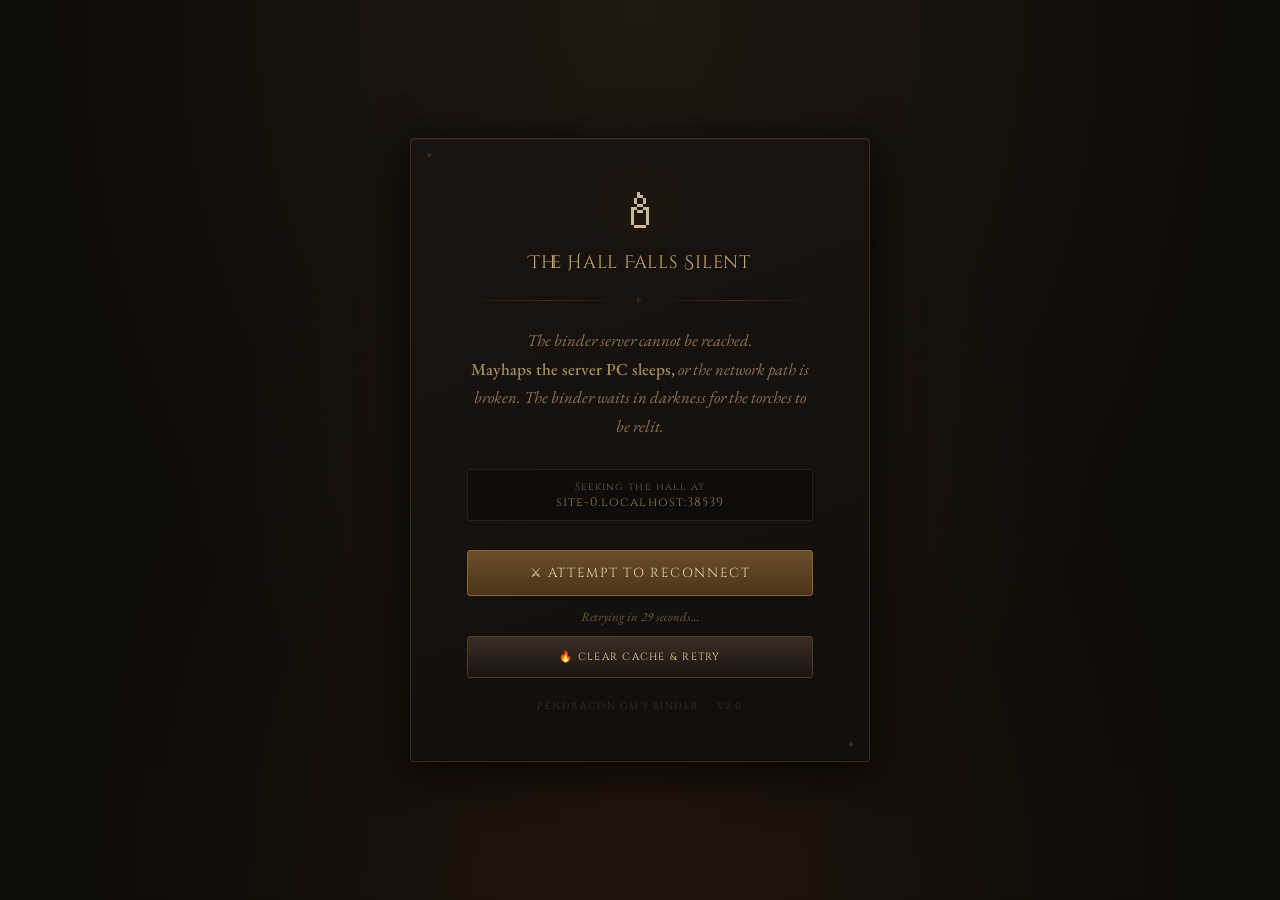
<file: offline.html>
<!DOCTYPE html>
<html lang="en">
<head>
<meta charset="UTF-8">
<meta name="viewport" content="width=device-width, initial-scale=1.0">
<title>Pendragon — The Hall Falls Silent</title>
<link rel="preconnect" href="https://fonts.googleapis.com">
<link href="https://fonts.googleapis.com/css2?family=Cinzel+Decorative:wght@400;700&family=Cinzel:wght@400;600&family=EB+Garamond:ital,wght@0,400;0,500;1,400&display=swap" rel="stylesheet">
<style>
  *, *::before, *::after { box-sizing: border-box; margin: 0; padding: 0; }

  body {
    min-height: 100vh;
    display: flex;
    align-items: center;
    justify-content: center;
    background-color: #0d0b08;
    background-image:
      radial-gradient(ellipse at 50% 0%, rgba(139,90,43,.15) 0%, transparent 65%),
      radial-gradient(ellipse at 50% 100%, rgba(60,30,10,.4) 0%, transparent 60%),
      repeating-linear-gradient(0deg, transparent, transparent 2px, rgba(255,255,255,.008) 2px, rgba(255,255,255,.008) 4px);
    font-family: 'EB Garamond', Georgia, serif;
    color: #c8b99a;
    padding: 20px;
  }

  .card {
    background: linear-gradient(160deg, #1a1410 0%, #110e0b 100%);
    border: 1px solid #3a2e22;
    border-radius: 4px;
    padding: 3rem 3.5rem;
    width: 100%;
    max-width: 460px;
    text-align: center;
    box-shadow:
      0 8px 48px rgba(0,0,0,.8),
      inset 0 1px 0 rgba(255,220,150,.05),
      inset 0 -1px 0 rgba(0,0,0,.3);
    position: relative;
  }

  /* Decorative corner flourishes */
  .card::before, .card::after {
    content: '✦';
    position: absolute;
    color: #3a2e22;
    font-size: 0.6rem;
  }
  .card::before { top: 10px; left: 14px; }
  .card::after  { bottom: 10px; right: 14px; }

  .candle {
    font-size: 3rem;
    line-height: 1;
    margin-bottom: 1rem;
    filter: drop-shadow(0 0 18px rgba(220,160,60,.35));
    animation: flicker 3s ease-in-out infinite;
  }

  @keyframes flicker {
    0%, 100% { filter: drop-shadow(0 0 18px rgba(220,160,60,.35)); opacity: 1; }
    25%       { filter: drop-shadow(0 0 10px rgba(220,160,60,.2));  opacity: 0.92; }
    50%       { filter: drop-shadow(0 0 22px rgba(220,160,60,.45)); opacity: 1; }
    75%       { filter: drop-shadow(0 0 8px  rgba(220,160,60,.15)); opacity: 0.88; }
  }

  .title {
    font-family: 'Cinzel Decorative', serif;
    font-size: 1.15rem;
    font-weight: 400;
    color: #c8a96e;
    letter-spacing: .04em;
    margin-bottom: .5rem;
    line-height: 1.3;
  }

  .divider {
    display: flex;
    align-items: center;
    gap: 10px;
    margin: 1.2rem 0;
    color: #3a2e22;
    font-size: .6rem;
    letter-spacing: .3em;
  }
  .divider::before, .divider::after {
    content: '';
    flex: 1;
    height: 1px;
    background: linear-gradient(to right, transparent, #3a2e22, transparent);
  }

  .flavor {
    font-style: italic;
    font-size: 1.05rem;
    color: #8a7355;
    line-height: 1.7;
    margin-bottom: 1.8rem;
  }

  .flavor strong {
    font-style: normal;
    color: #a8905a;
    font-weight: 500;
  }

  .address-block {
    background: rgba(0,0,0,.3);
    border: 1px solid #2a2018;
    border-radius: 3px;
    padding: .6rem 1rem;
    margin-bottom: 1.8rem;
    font-family: 'Cinzel', serif;
    font-size: .65rem;
    letter-spacing: .1em;
    color: #6b5a42;
  }
  .address-block span {
    color: #8a7355;
    font-size: .78rem;
  }

  .btn-retry {
    width: 100%;
    padding: .8rem;
    background: linear-gradient(180deg, #6b4f2a 0%, #4a3318 100%);
    border: 1px solid #8a6535;
    border-radius: 3px;
    color: #e8d5a8;
    font-family: 'Cinzel', serif;
    font-size: .82rem;
    letter-spacing: .12em;
    cursor: pointer;
    transition: all .2s;
    text-transform: uppercase;
  }
  .btn-retry:hover {
    background: linear-gradient(180deg, #7d5c32 0%, #5a3e20 100%);
    color: #f5e6c0;
    box-shadow: 0 2px 12px rgba(139,90,43,.3);
  }
  .btn-retry:active {
    transform: translateY(1px);
  }

  .footer {
    margin-top: 1.4rem;
    font-family: 'Cinzel', serif;
    font-size: .6rem;
    letter-spacing: .15em;
    color: #3a2e22;
    text-transform: uppercase;
  }

  /* Retry countdown */
  #countdown {
    display: inline-block;
    margin-top: .8rem;
    font-size: .8rem;
    color: #6b5a42;
    font-style: italic;
    min-height: 1.2em;
  }
</style>
</head>
<body>
<div class="card">
  <div class="candle">🕯</div>

  <div class="title">The Hall Falls Silent</div>

  <div class="divider">⚜</div>

  <p class="flavor">
    The binder server cannot be reached.<br>
    <strong>Mayhaps the server PC sleeps,</strong> or the
    network path is broken. The binder waits in darkness
    for the torches to be relit.
  </p>

  <div class="address-block">
    Seeking the hall at<br>
    <span id="server-address">—</span>
  </div>

  <button class="btn-retry" onclick="retry()">⚔ Attempt to Reconnect</button>
  <div id="countdown"></div>
  <button class="btn-retry" style="margin-top:10px;background:linear-gradient(180deg,#3a2e22 0%,#1a1410 100%);border-color:#4a3a28;font-size:.65rem;" onclick="clearAndRetry()">🔥 Clear Cache &amp; Retry</button>

  <div class="footer">Pendragon GM's Binder &nbsp;·&nbsp; v2.0</div>
</div>

<script>
  // Show the address the player was trying to reach
  document.getElementById('server-address').textContent = window.location.host || 'unknown';

  // Auto-retry countdown
  let seconds = 30;
  const cd = document.getElementById('countdown');

  function updateCountdown() {
    if (seconds <= 0) {
      retry();
      return;
    }
    cd.textContent = 'Retrying in ' + seconds + ' second' + (seconds !== 1 ? 's' : '') + '…';
    seconds--;
    setTimeout(updateCountdown, 1000);
  }

  function retry() {
    cd.textContent = 'Seeking the hall…';
    window.location.reload();
  }

  async function clearAndRetry() {
    cd.textContent = 'Purging the old scrolls…';
    try {
      const regs = await navigator.serviceWorker.getRegistrations();
      await Promise.all(regs.map(r => r.unregister()));
      const keys = await caches.keys();
      await Promise.all(keys.map(k => caches.delete(k)));
    } catch(e) {}
    window.location.replace('/');
  }

  updateCountdown();
</script>
</body>
</html>
</file>
